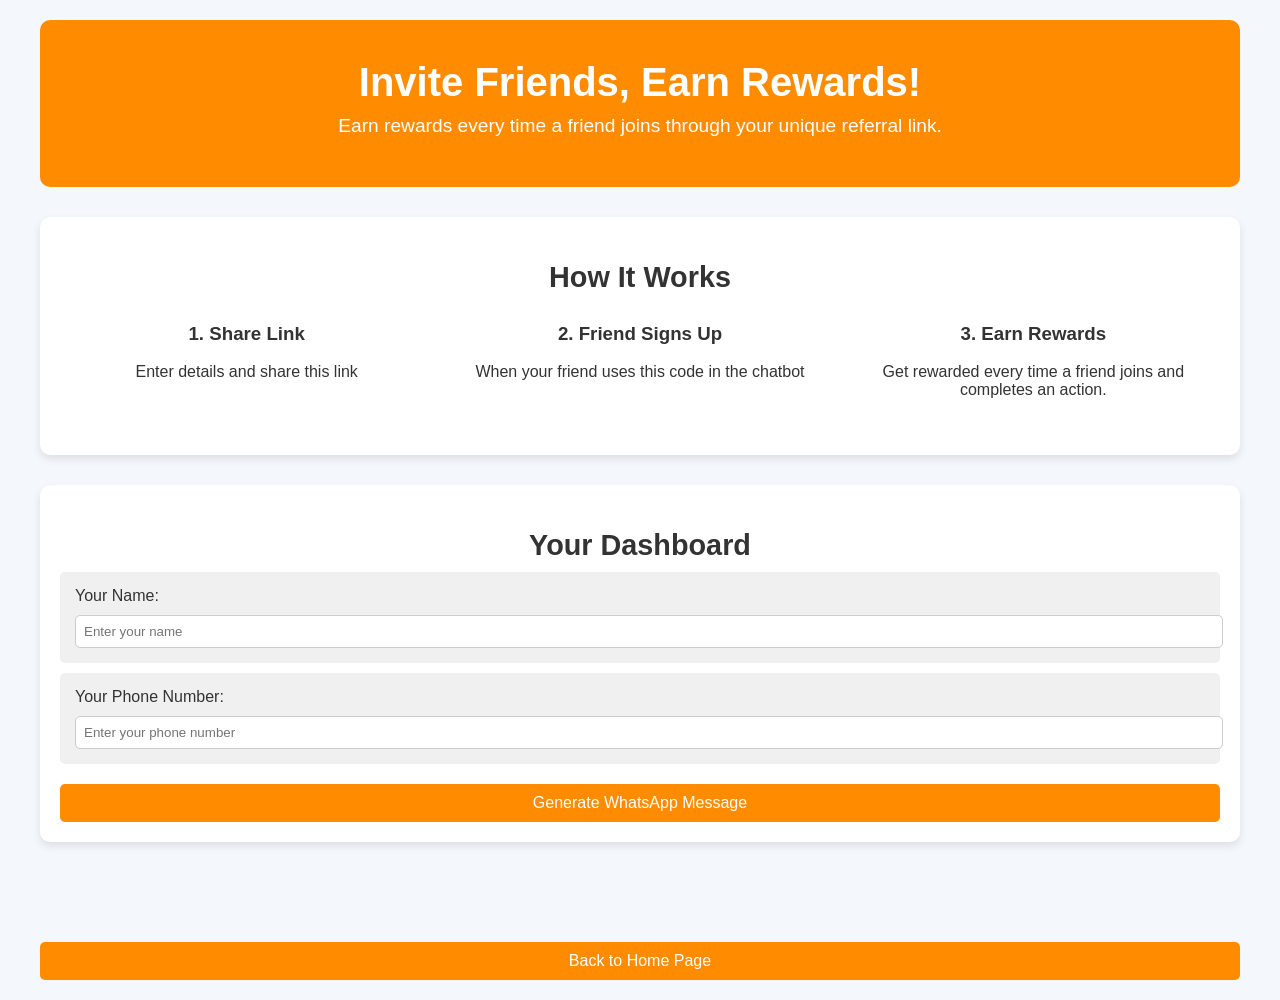
<file: refer.html>
<!DOCTYPE html>
<html lang="en">
<head>
    <meta charset="UTF-8">
    <meta name="viewport" content="width=device-width, initial-scale=1.0">
    <title>Refer and Earn</title>
    <link rel="icon"  href="/vite.png" />

    <style>
        /* Existing Styles */
        body {
            font-family: Arial, sans-serif;
            margin: 0;
            padding: 0;
            background-color: #f4f7fc;
            color: #333;
        }
        
        .container {
            max-width: 1200px;
            margin: 0 auto;
            padding: 20px;
        }
        
        .hero {
            background-color: darkorange;
            color: #fff;
            padding: 40px;
            text-align: center;
            border-radius: 10px;
        }
        
        .hero h1 {
            font-size: 2.5em;
            margin: 0 0 10px;
        }
        
        .hero p {
            font-size: 1.2em;
            margin: 10px 0;
        }
        
        .cta-button {
            background-color: #fff;
            color: darkorange;
            padding: 10px 20px;
            border: none;
            font-size: 1em;
            border-radius: 5px;
            cursor: pointer;
        }
        
        .how-it-works, .leaderboard, .dashboard {
            margin-top: 30px;
            padding: 20px;
            background-color: #fff;
            border-radius: 10px;
            box-shadow: 0 4px 8px rgba(0, 0, 0, 0.1);
        }
        
        .section-title {
            font-size: 1.8em;
            margin-bottom: 10px;
            color: #333;
            text-align: center;
        }
        
        .steps {
            display: flex;
            gap: 20px;
            justify-content: space-around;
            flex-wrap: wrap;
        }
        
        .step {
            text-align: center;
            flex: 1;
            min-width: 200px;
            margin-bottom: 20px;
        }
        
        .dashboard .info-box, .dashboard .form-group {
            margin: 10px 0;
            padding: 15px;
            background-color: #f0f0f0;
            border-radius: 5px;
            font-size: 1em;
        }
        
        .form-group label {
            display: block;
            margin-bottom: 5px;
        }
        
        .form-group input {
            width: 100%;
            padding: 8px;
            margin-top: 5px;
            border: 1px solid #ccc;
            border-radius: 5px;
        }
        
        .generate-button, .home-button {
            background-color: darkorange;
            color: #fff;
            padding: 10px 20px;
            border: none;
            font-size: 1em;
            border-radius: 5px;
            cursor: pointer;
            margin-top: 10px;
            width: 100%;
            text-align: center;
        }

        /* Responsive Styles */
        @media (max-width: 768px) {
            .hero h1 {
                font-size: 2em;
            }

            .hero p {
                font-size: 1em;
            }

            .section-title {
                font-size: 1.6em;
            }
        }

        @media (max-width: 480px) {
            .hero h1 {
                font-size: 1.8em;
            }

            .hero p {
                font-size: 0.9em;
            }

            .section-title {
                font-size: 1.5em;
            }

            .steps {
                flex-direction: column;
                gap: 10px;
            }

            .generate-button, .home-button {
                font-size: 0.9em;
            }
        }
    </style>
</head>
<body>

    <div class="container">
        <!-- Hero Section -->
        <div class="hero">
            <h1>Invite Friends, Earn Rewards!</h1>
            <p>Earn rewards every time a friend joins through your unique referral link.</p>
        </div>

        <!-- How It Works Section -->
        <div class="how-it-works">
            <h2 class="section-title">How It Works</h2>
            <div class="steps">
                <div class="step">
                    <h3>1. Share Link</h3>
                    <p>Enter details and share this link</p>
                </div>
                <div class="step">
                    <h3>2. Friend Signs Up</h3>
                    <p>When your friend uses this code in the chatbot</p>
                </div>
                <div class="step">
                    <h3>3. Earn Rewards</h3>
                    <p>Get rewarded every time a friend joins and completes an action.</p>
                </div>
            </div>
        </div>

        <!-- Dashboard Section -->
        <div class="dashboard">
            <h2 class="section-title">Your Dashboard</h2>
            
            <!-- Input fields for name and number -->
            <div class="form-group">
                <label for="name">Your Name:</label>
                <input type="text" id="name" placeholder="Enter your name">
            </div>
            <div class="form-group">
                <label for="phone">Your Phone Number:</label>
                <input type="text" id="phone" placeholder="Enter your phone number">
            </div>
            
            <!-- Button to generate WhatsApp message -->
            <button class="generate-button" onclick="generateWhatsAppMessage()">Generate WhatsApp Message</button>
        </div>

        <!-- Back to Home Button -->
        <div class="form-group" style="margin-top: 10vh; display: flex; justify-content: center;">
            <a href="index.html" class="home-button" style="text-decoration: none;">Back to Home Page</a>
        </div>
    </div>

    <script>
        function generateWhatsAppMessage() {
            const name = document.getElementById("name").value;
            const phone = document.getElementById("phone").value;
            
            // Check if phone number is exactly 10 digits
            const isValidPhone = /^\d{10}$/.test(phone);
    
            if (name && isValidPhone) {
                const referralLink = "https://services.mechhelp.in/"; // Phone number as referral code
                const message = `Hello! This is ${name}. I've been using MechHelp and had a great experience! Use my referral code ${phone} to sign up and enjoy the benefits. Here’s the link to join: ${referralLink}`;
                const whatsappLink = `https://wa.me/?text=${encodeURIComponent(message)}`;
    
                window.open(whatsappLink, '_blank');
            } else if (!name) {
                alert("Please enter your name.");
            } else if (!isValidPhone) {
                alert("Please enter a valid 10-digit phone number.");
            }
        }
    </script>
            
</body>
</html>
</file>
